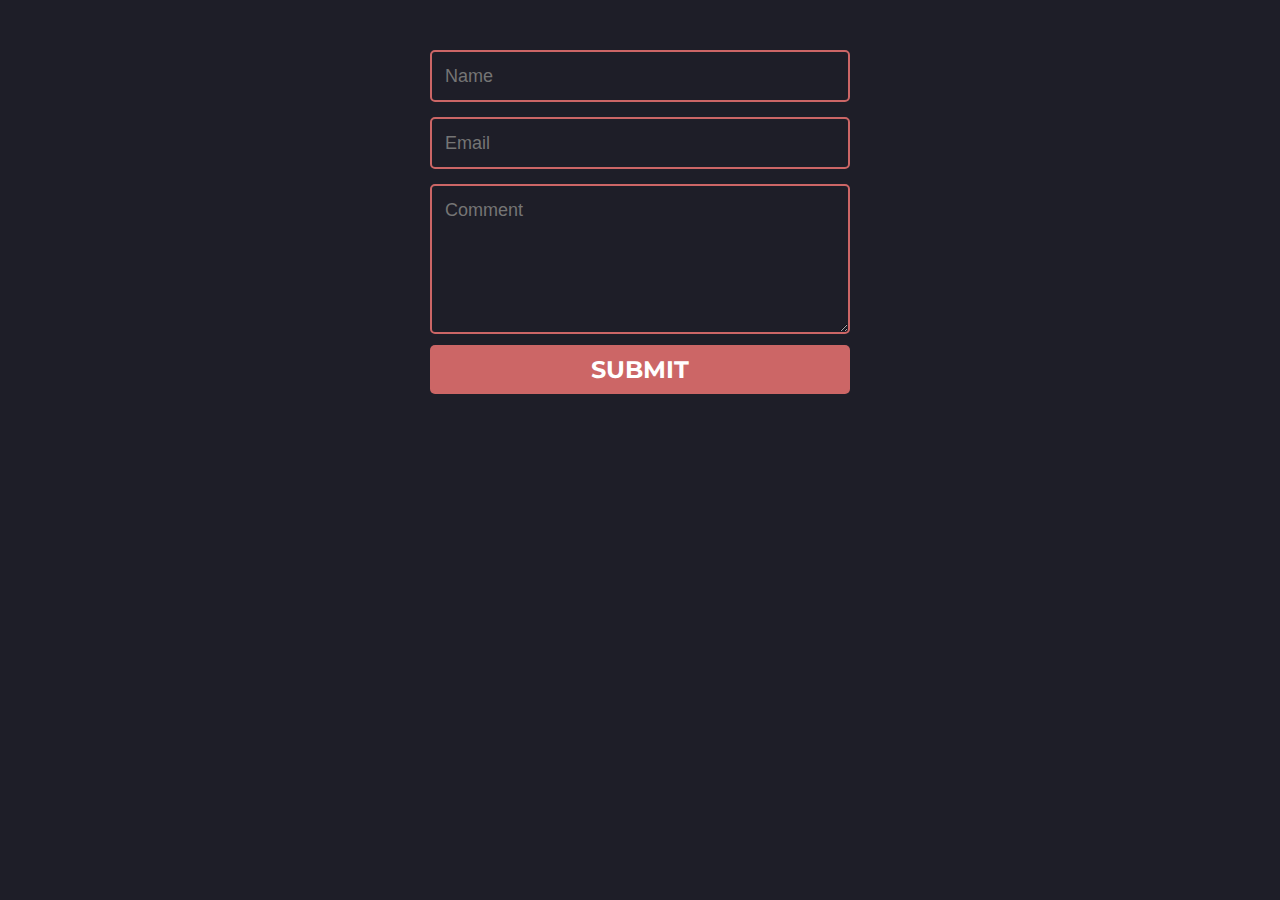
<file: contact.html>
<html>
<body>
</body>
<head>
<link rel="stylesheet" href="style2.css">
<form>      
  <input name="name" type="text" class="feedback-input" placeholder="Name" />   
  <input name="email" type="text" class="feedback-input" placeholder="Email" />
  <textarea name="text" class="feedback-input" placeholder="Comment"></textarea>
  <input type="submit" value="SUBMIT"/>
</form>
</head>
</html>
</file>
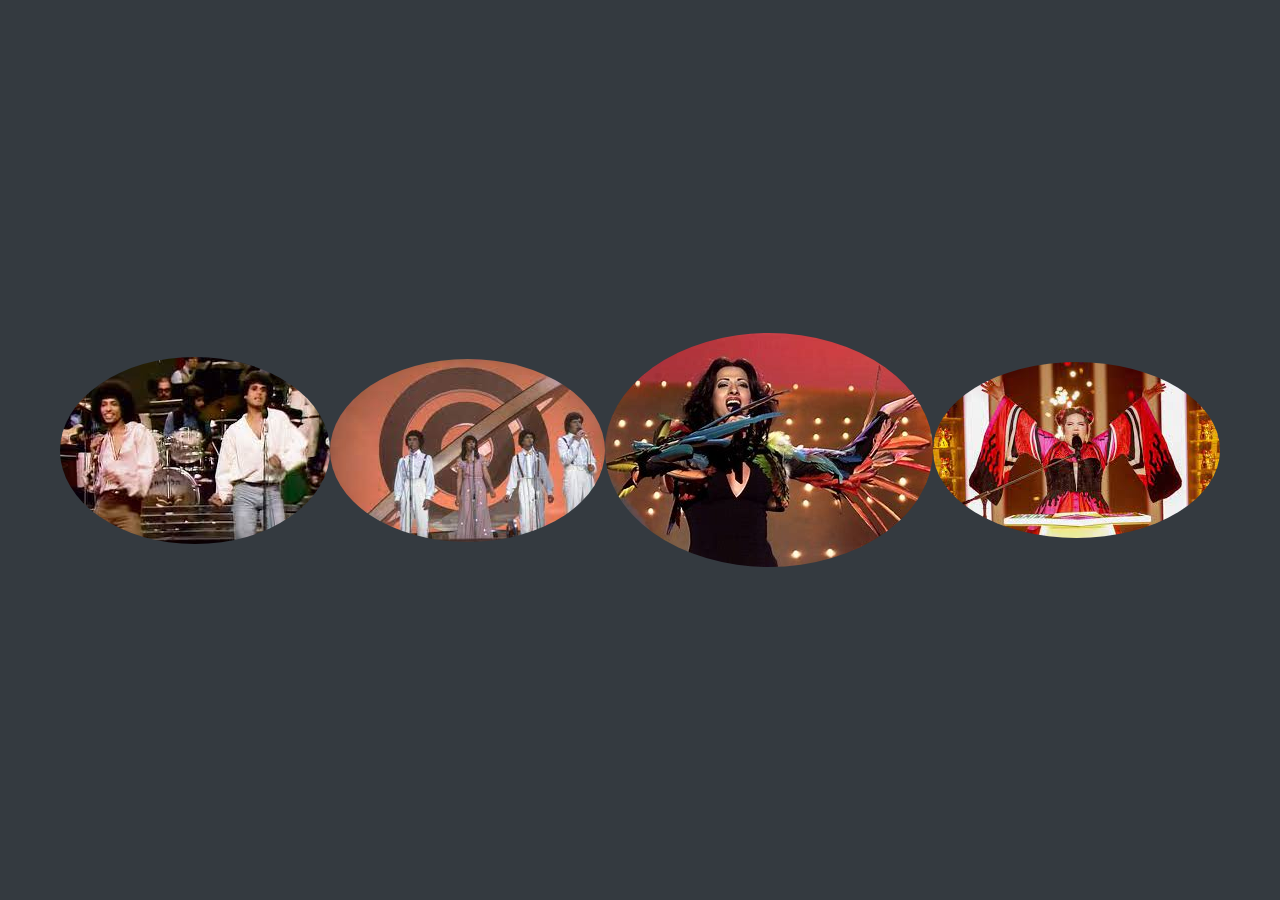
<file: gallery.html>
<html>
<head>
<link rel="stylesheet" href="stylegallery.css">
</head>
<body>

<div><img src="images/abanibi.jpg"></div>
<div><img src="images/haleluya.jpg"></div>
<div><img src="images/diva.jpg"></div>
<div><img src="images/toy.jpg"></div>



</body>







</html>
</file>
<file: style2.css>
@import url(https://fonts.googleapis.com/css?family=Montserrat:400,700);

body { background:rgb(30,30,40); }
form { max-width:420px; margin:50px auto; }

.feedback-input {
  color:white;
  font-family: Helvetica, Arial, sans-serif;
  font-weight:500;
  font-size: 18px;
  border-radius: 5px;
  line-height: 22px;
  background-color: transparent;
  border:2px solid #CC6666;
  transition: all 0.3s;
  padding: 13px;
  margin-bottom: 15px;
  width:100%;
  box-sizing: border-box;
  outline:0;
}

.feedback-input:focus { border:2px solid #CC4949; }

textarea {
  height: 150px;
  line-height: 150%;
  resize:vertical;
}

[type="submit"] {
  font-family: 'Montserrat', Arial, Helvetica, sans-serif;
  width: 100%;
  background:#CC6666;
  border-radius:5px;
  border:0;
  cursor:pointer;
  color:white;
  font-size:24px;
  padding-top:10px;
  padding-bottom:10px;
  transition: all 0.3s;
  margin-top:-4px;
  font-weight:700;
}
[type="submit"]:hover { background:#CC4949; }
</file>
<file: stylegallery.css>
img {
  border-radius: 50%;
}
body {

    font-family: 'ShareTech', sans-serif;
    font-size: 68px;
    color: white;
    display: flex;
    justify-content: center;
    align-items: center;
    margin: 0;
    width: 100vw;
    height: 100vh;
    text-shadow: 8px 8px 10px#0000008c;
    background-color: #343a40;
    background-image: url("data:image/svg+xml,%3Csvgxmlns='http://www.w3.org/2000/svg' width='28' height='49' viewBox='0 0 28 49'%3E%3Cgfill-rule='evenodd'%3E%3Cgid='hexagons' fill='%239C92AC' fill-opacity='0.25' fill-rule='nonzero'%3E%3Cpathd='M13.99 9.25l13 7.5v15l-13 7.5L1 31.75v-15l12.99-7.5zM3 17.9v12.7l10.99 6.34 11-6.35V17.9l-11-6.34L3 17.9zM0 15l12.98-7.5V0h-2v6.35L0 12.69v2.3zm0 18.5L12.98 41v8h-2v-6.85L0 35.81v-2.3zM15 0v7.5L27.99 15H28v-2.31h-.01L17 6.35V0h-2zm0 49v-8l12.99-7.5H28v2.31h-.01L17 42.15V49h-2z'/%3E%3C/g%3E%3C/g%3E%3C/svg%3E"), linear-gradient(torighttop, #343a40, #2b2c31, #211f22, #151314, #000000);
}
 
h1 {
    margin: 20px;
}
</file>
